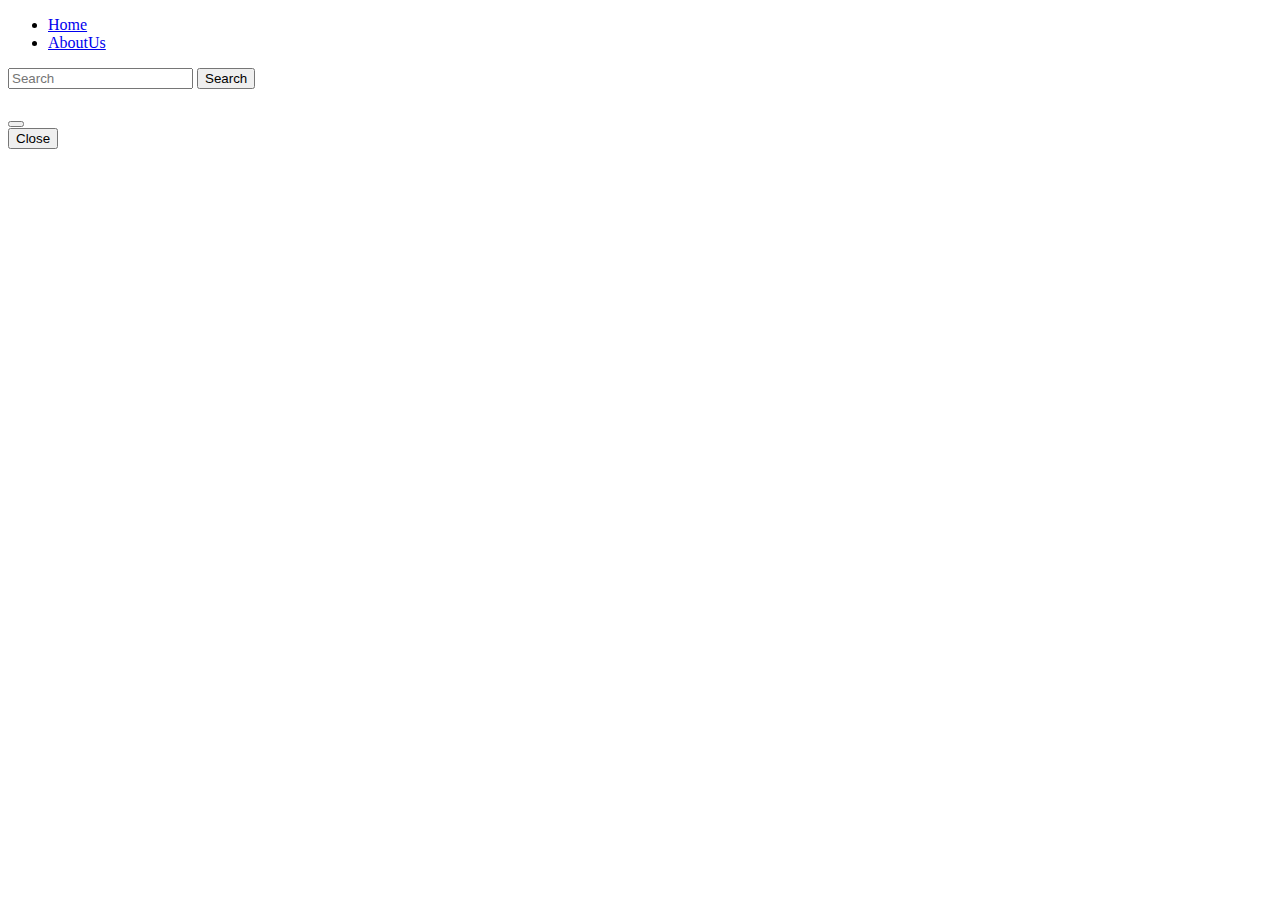
<file: 2/index.html>
<!doctype html>
<html lang="en">

<head>
    <meta charset="utf-8">
    <meta name="viewport" content="width=device-width, initial-scale=1">
    <title>UsersList</title>
    <link href="https://cdn.jsdelivr.net/npm/bootstrap@5.2.3/dist/css/bootstrap.min.css" rel="stylesheet"
        integrity="sha384-rbsA2VBKQhggwzxH7pPCaAqO46MgnOM80zW1RWuH61DGLwZJEdK2Kadq2F9CUG65" crossorigin="anonymous">
</head>

<body>
    <!-- start: navbar -->
    <nav class="navbar navbar-dark bg-dark navbar-expand-lg">
        <div class="container-fluid">
            <div class="collapse navbar-collapse" id="navbarSupportedContent">
                <ul class="navbar-nav me-auto mb-2 mb-lg-0">
                    <li class="nav-item">
                        <a class="nav-link active" aria-current="page" href="./index.html">Home</a>
                    </li>
                    <li class="nav-item">
                        <a class="nav-link active" aria-current="page" href="./about.html">AboutUs</a>
                    </li>
                </ul>
                <form class="d-flex" role="search">
                    <input class="form-control me-2" type="search" placeholder="Search" aria-label="Search">
                    <button class="btn btn-outline-info" type="submit">Search</button>
                </form>
            </div>
        </div>
    </nav>
    <!-- end: navbar -->

    <!-- start: users list container -->
    <div class="container-xl my-4">
        <div class="row gy-4" id="usersList"></div>
    </div>
    <!-- end: users list container -->

    <!-- start: user profile modal -->
    <div class="modal fade" id="userProfileModal" tabindex="-1" aria-labelledby="exampleModalLabel" aria-hidden="true">
        <div class="modal-dialog">
            <div class="modal-content">
                <div class="modal-header">
                    <h1 class="modal-title fs-5" id="userProfileModalTitle"></h1>
                    <button type="button" class="btn-close" data-bs-dismiss="modal" aria-label="Close"></button>
                </div>
                <div class="modal-body" id="userProfileModalBody"></div>
                <div class="modal-footer" id="userProfileModalFooter">
                    <button type="button" class="btn btn-secondary" data-bs-dismiss="modal">Close</button>
                </div>
            </div>
        </div>
    </div>
    <!-- end: user profile modal -->

    <script src="https://cdn.jsdelivr.net/npm/bootstrap@5.2.3/dist/js/bootstrap.bundle.min.js"
        integrity="sha384-kenU1KFdBIe4zVF0s0G1M5b4hcpxyD9F7jL+jjXkk+Q2h455rYXK/7HAuoJl+0I4"
        crossorigin="anonymous"></script>
    <script src="./jquery-3.6.3.min.js"></script>
    <script src="./userData.js"></script>
    <script src="./main.js"></script>
</body>

</html>
</file>
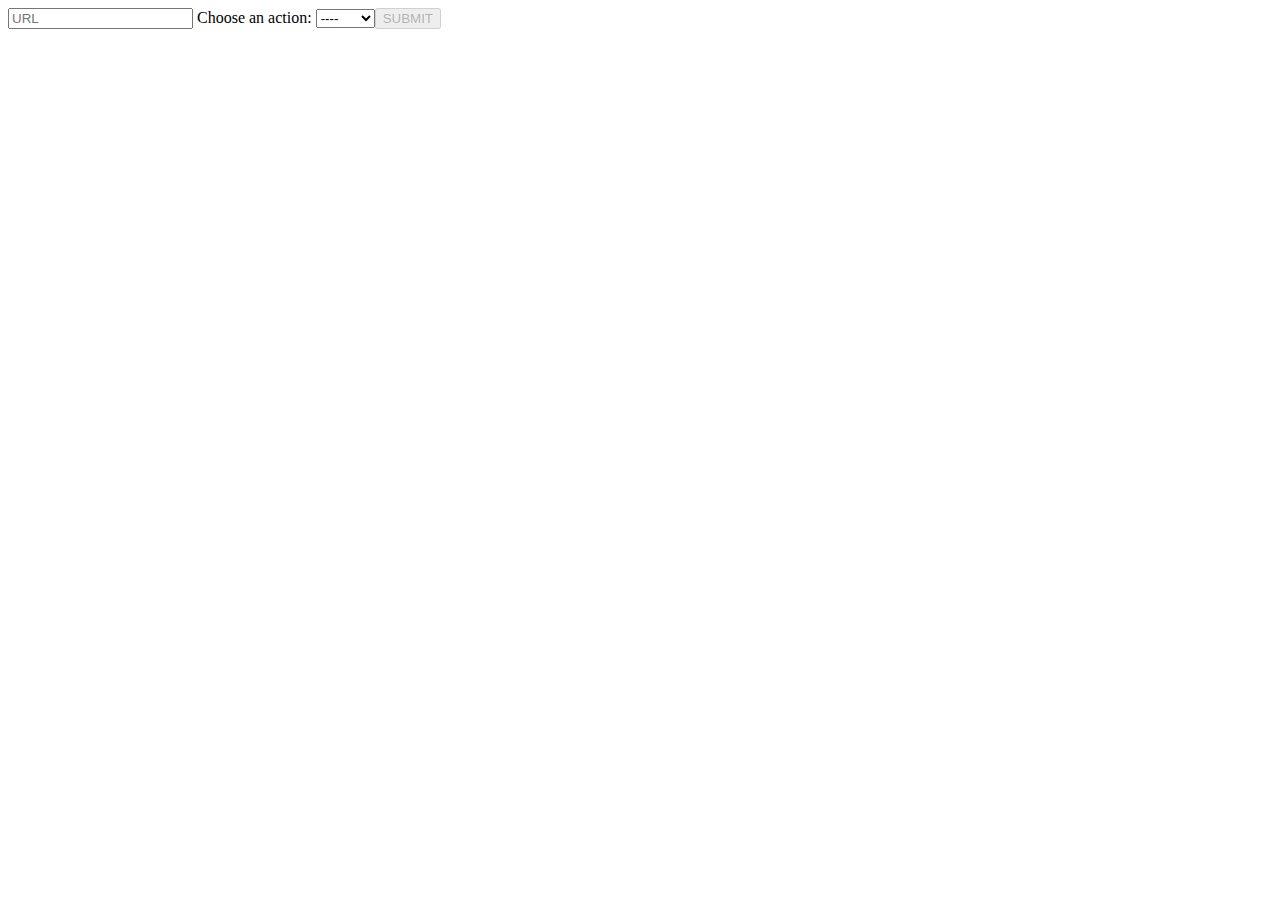
<file: 1/html/index.html>
<!DOCTYPE html>
<html lang="en">

<head>
    <meta charset="utf-8" />
    <meta name="viewport" content="width=device-width, initial-scale=1" />
    <title>1</title>
    <link href="https://cdn.jsdelivr.net/npm/bootstrap@5.2.3/dist/css/bootstrap.min.css" rel="stylesheet"
        integrity="sha384-rbsA2VBKQhggwzxH7pPCaAqO46MgnOM80zW1RWuH61DGLwZJEdK2Kadq2F9CUG65" crossorigin="anonymous" />
</head>

<body>
    <div class="container mt-4 mb-4 col-4">
        <div class="row">
            <input type="url" placeholder="URL" id="url" />
            <label for="action">Choose an action:</label>
            </select>
            <select name="action" id="action" class="mb-4">
                <option value="defult">----</option>
                <option value="get">GET</option>
                <option value="post">POST</option>

                <input type="button" value="SUBMIT" id="btn" />
        </div>
        <div>
            <div class="form-outline mt-4 " id="reqBody">
                <label class="form-label" for="request-body">
                    <Ri:type>Request Body:</Ri:type>
                </label>
                <textarea class="form-control" id="request-body" rows="4"></textarea>

            </div>

            <div class="form-outline" id="resBody">
                <label class="form-label" for="response-body">Response Body:</label>
                <textarea class="form-control" id="response-body" rows="4"></textarea>

                <div class="form-outline" id="plaintext">
                    <label class="form-label" for="plain-text">plain Text:</label>
                    <textarea class="form-control" id="plain-text" rows="4"></textarea>
                </div>
            </div>

        </div>

        <script src="https://cdn.jsdelivr.net/npm/bootstrap@5.2.3/dist/js/bootstrap.bundle.min.js"
            integrity="sha384-kenU1KFdBIe4zVF0s0G1M5b4hcpxyD9F7jL+jjXkk+Q2h455rYXK/7HAuoJl+0I4"
            crossorigin="anonymous"></script>
        <script src="../js/jquery-3.6.3.min.js"></script>
        <script src="../js/main.js"></script>
</body>

</html>
</file>
